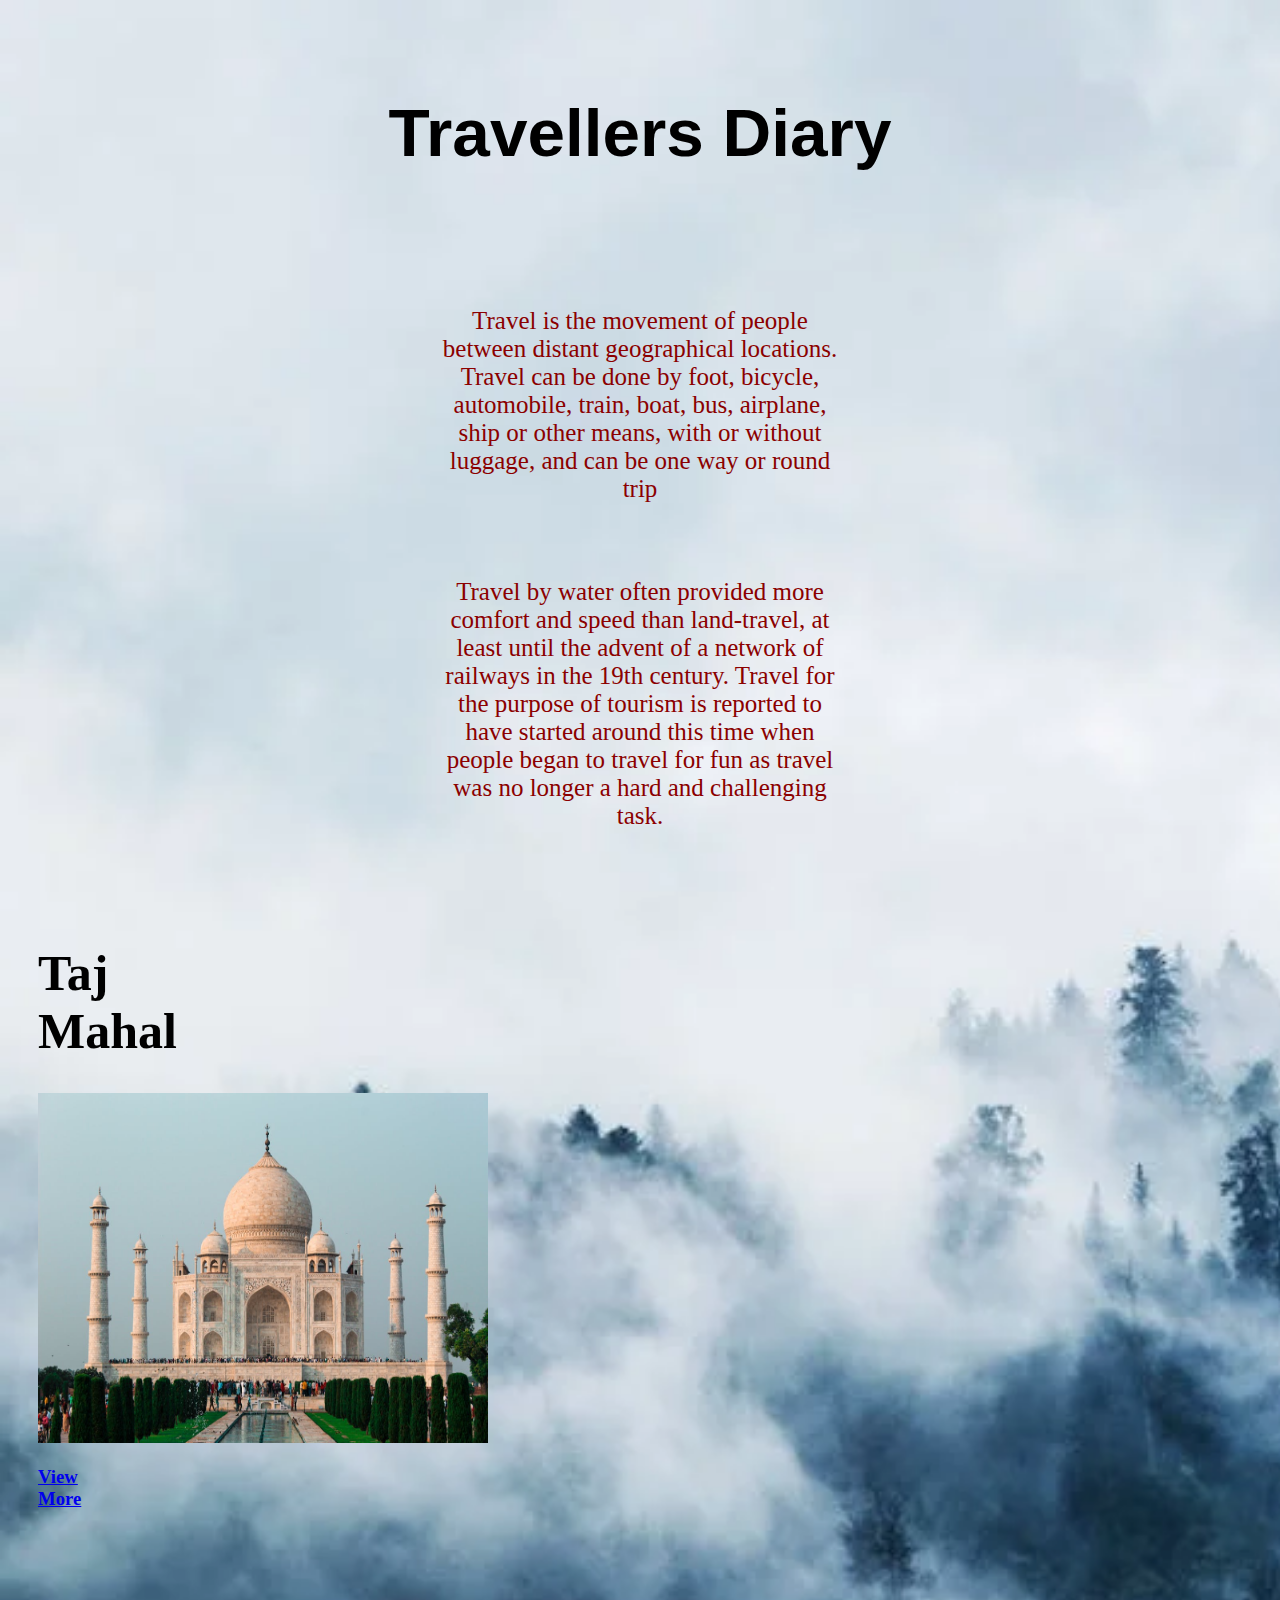
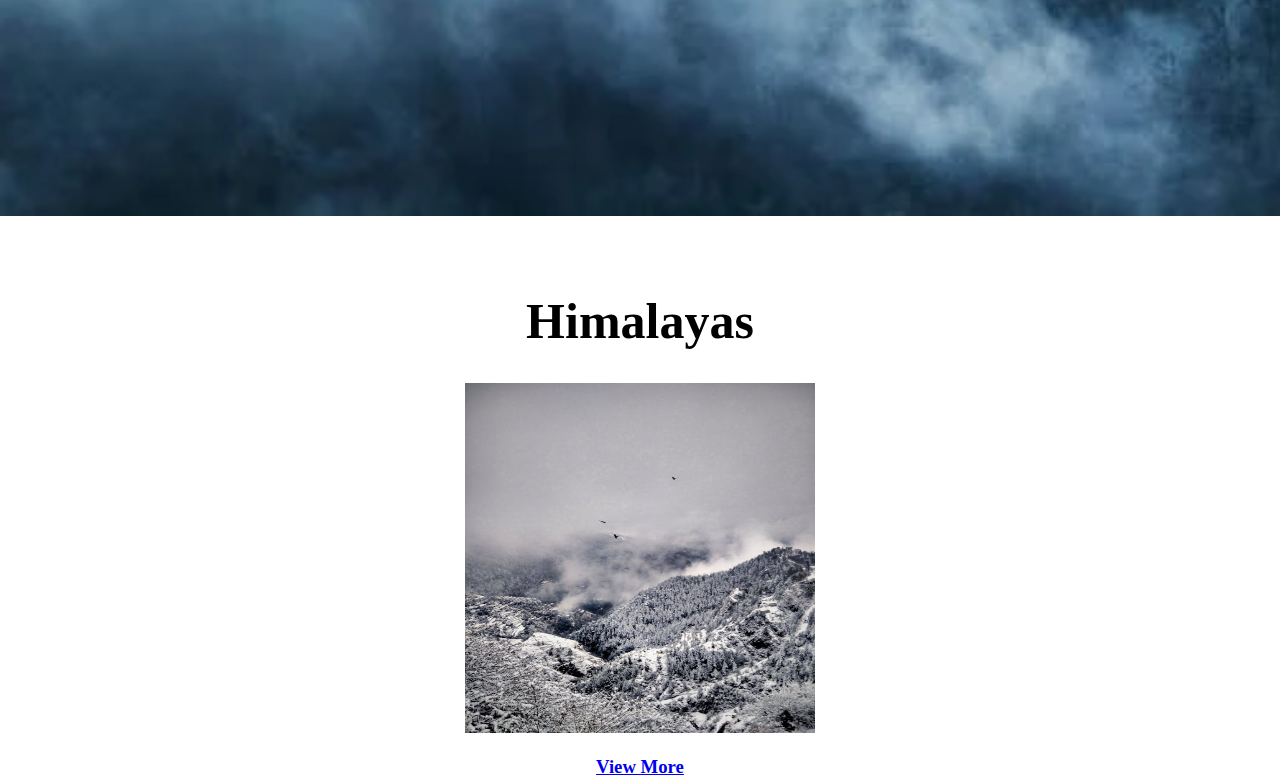
<file: index.html>
<!DOCTYPE html>
<html lang="en">
<head>
    <meta charset="UTF-8">
    <meta name="viewport" content="width=device-width, initial-scale=1.0">
    <title>Document</title>
</head>
<link rel="stylesheet" href="./CSS/style.css">
<body>
    <div class="header">
     <h2>
    Travellers Diary        
    </h2> 
    </div>
    <p class="section">
        Travel is the movement of people between distant geographical locations. Travel can be done by foot, bicycle, automobile, train, boat, bus, airplane, ship or other means, with or without luggage, and can be one way or round trip
    </p>
    <p class="section">Travel by water often provided more comfort and speed than land-travel, at least until the advent of a network of railways in the 19th century. Travel for the purpose of tourism is reported to have started around this time when people began to travel for fun as travel was no longer a hard and challenging task. </p>
    <div>
    <div class="main1">
        <H1>Taj Mahal</H1>
        <img src="./Images/tj.jpeg" alt="tajmahal" height="350px" width="450px">
        <a href="./taj.html">
        <h3>View More</h3>
    </a>


    </div>
    <div class="main2">
      <h1>Himalayas</h1>
      <img src="./Images/himalayas.jpeg" alt="himalaya" height="350px" width="350px">
      <a href="./him.html">
        <h3>View More</h3>
    </a>
    </div>
</div>
</body>
</html>
</file>
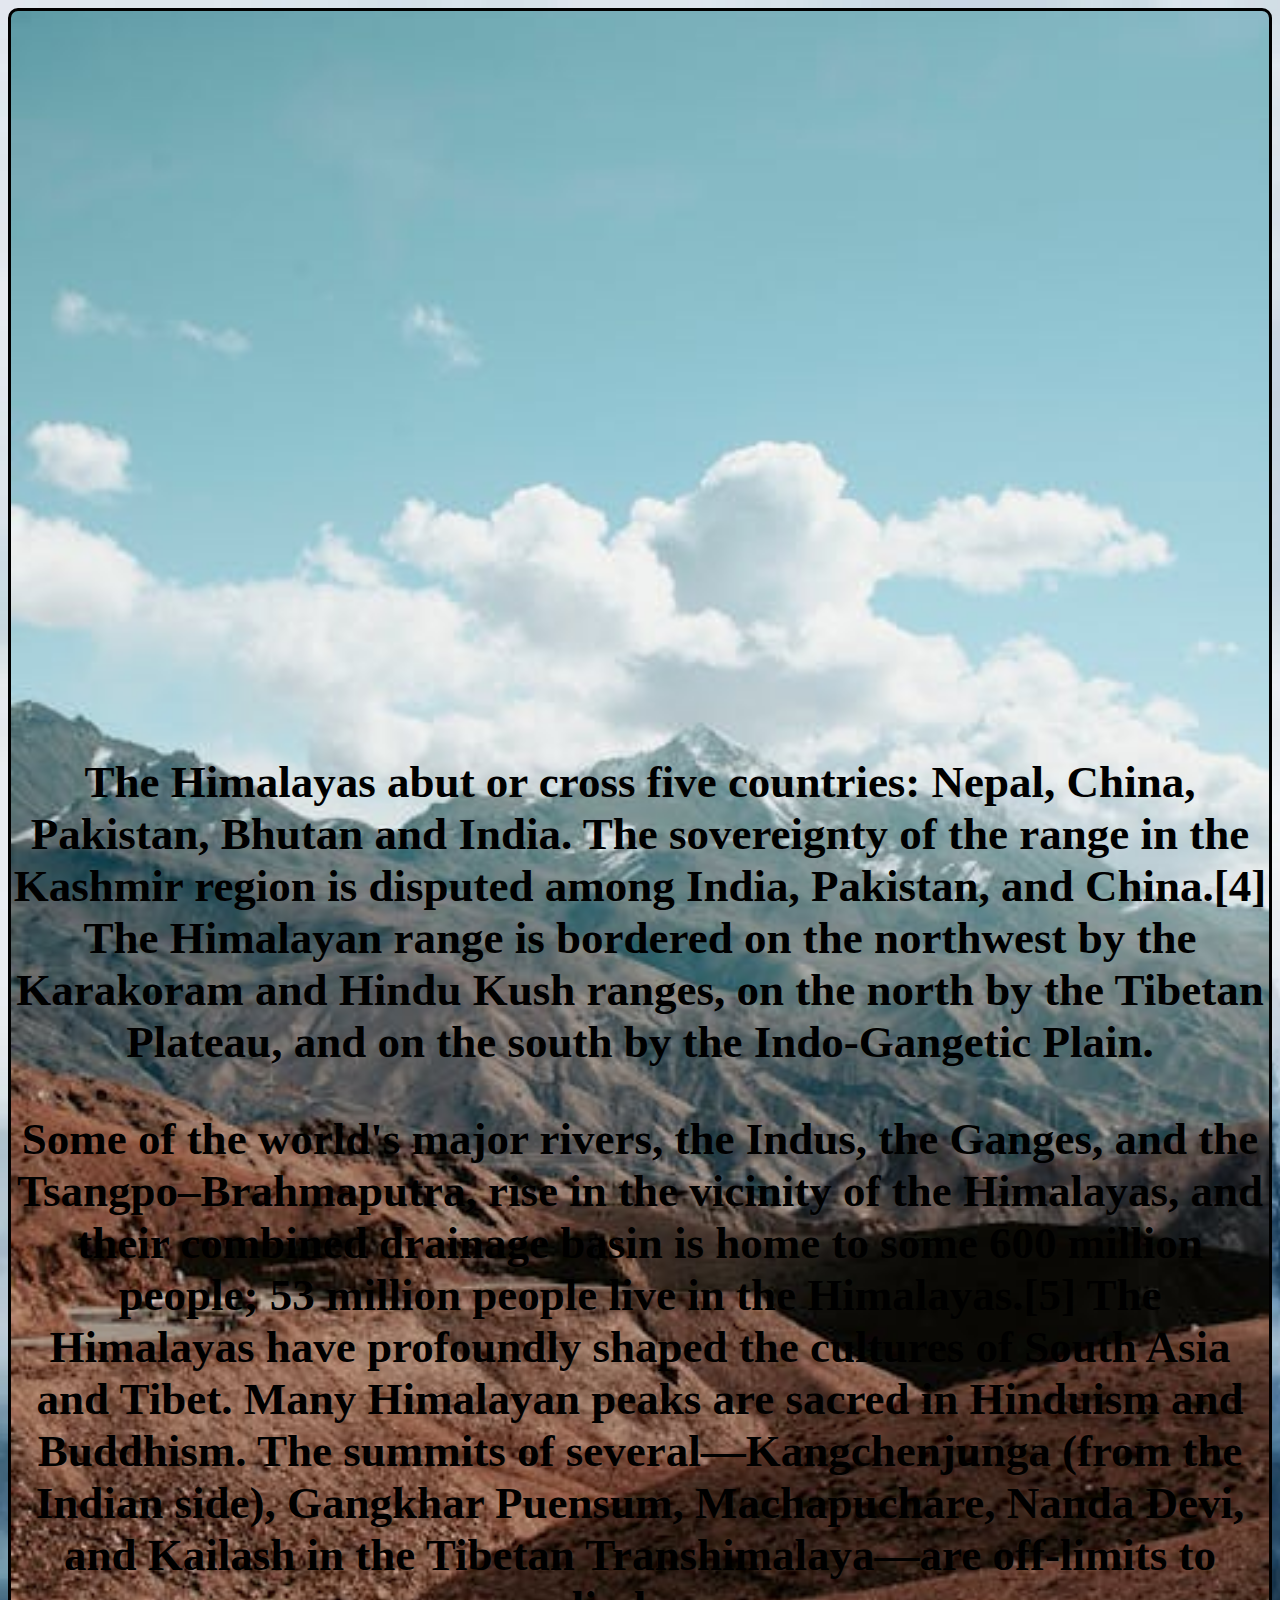
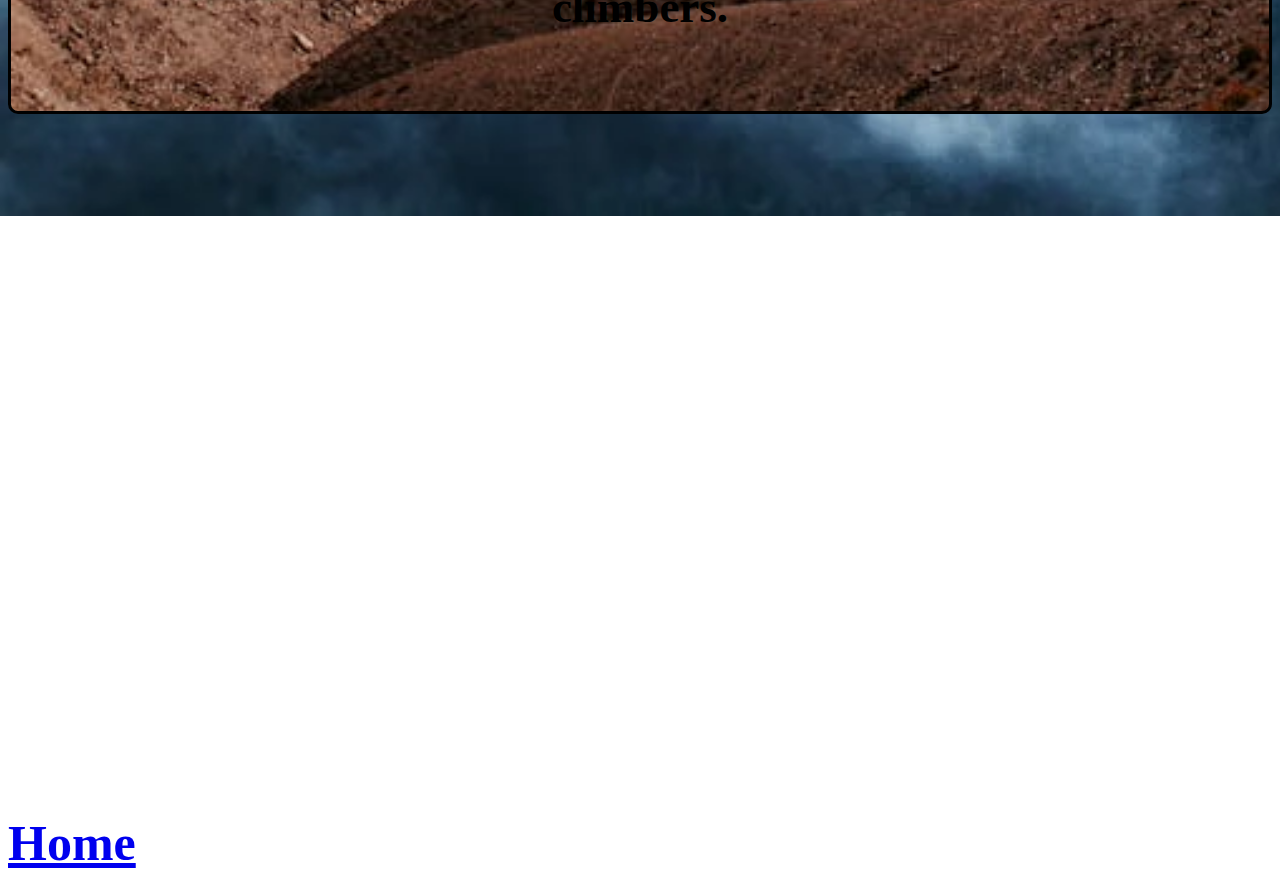
<file: him.html>
<!DOCTYPE html>
<html lang="en">
<head>
    <meta charset="UTF-8">
    <meta name="viewport" content="width=device-width, initial-scale=1.0">
    <title>Document</title>
</head>
<link rel="stylesheet" href="./CSS/style.css">
<body>
    <div class="himsection">
 <p>The Himalayas abut or cross five countries: Nepal, China, Pakistan, Bhutan and India. The sovereignty of the range in the Kashmir region is disputed among India, Pakistan, and China.[4] The Himalayan range is bordered on the northwest by the Karakoram and Hindu Kush ranges, on the north by the Tibetan Plateau, and on the south by the Indo-Gangetic Plain. </p>
   <p>Some of the world's major rivers, the Indus, the Ganges, and the Tsangpo–Brahmaputra, rise in the vicinity of the Himalayas, and their combined drainage basin is home to some 600 million people; 53 million people live in the Himalayas.[5] The Himalayas have profoundly shaped the cultures of South Asia and Tibet. Many Himalayan peaks are sacred in Hinduism and Buddhism. The summits of several—Kangchenjunga (from the Indian side), Gangkhar Puensum, Machapuchare, Nanda Devi, and Kailash in the Tibetan Transhimalaya—are off-limits to climbers.</p>
</div>
<a href="./index.html">
    <h1>Home</h1>
</a>
</body>
</html>
</file>
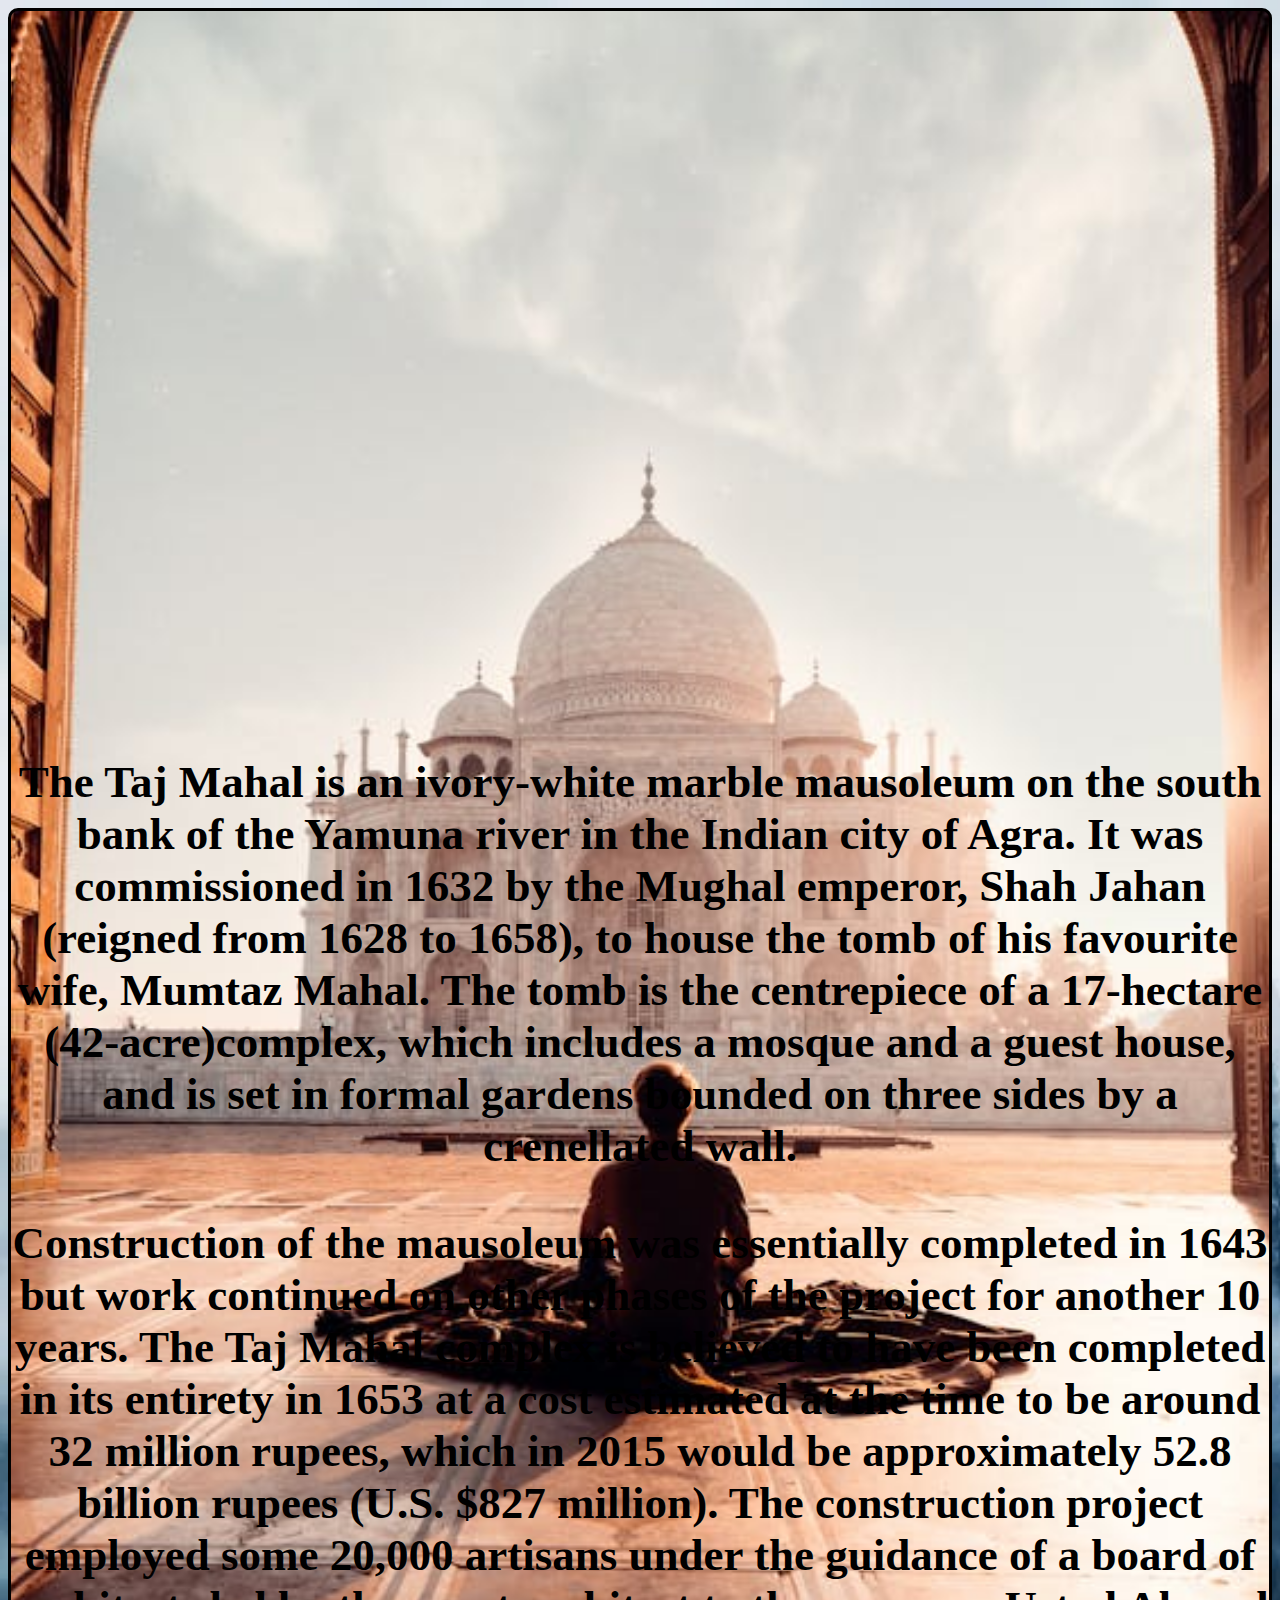
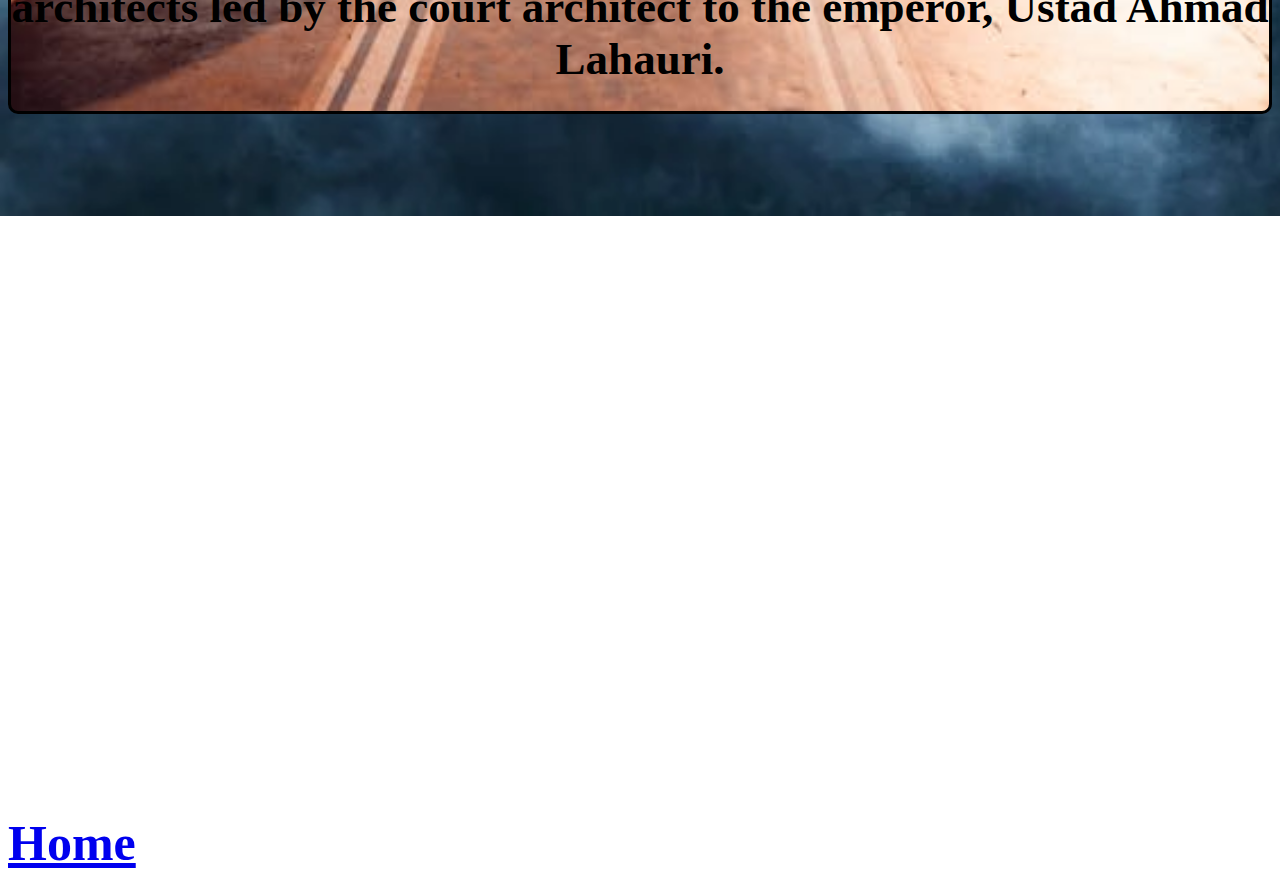
<file: taj.html>
<!DOCTYPE html>
<html lang="en">
<head>
    <meta charset="UTF-8">
    <meta name="viewport" content="width=device-width, initial-scale=1.0">
    <title>Document</title>
</head>
<link rel="stylesheet" href="./CSS/style.css">
<body>
    <!-- <marquee behavior="" direction="up"> -->
    <div class="tajsection">
    <!-- <img src="./Images/tajbg.jpeg" > -->
    <p>The Taj Mahal is an ivory-white marble mausoleum on the south bank of the Yamuna river in the Indian city of Agra. It was commissioned in 1632 by the Mughal emperor, Shah Jahan (reigned from 1628 to 1658), to house the tomb of his favourite wife, Mumtaz Mahal. The tomb is the centrepiece of a 17-hectare (42-acre)complex, which includes a mosque and a guest house, and is set in formal gardens bounded on three sides by a crenellated wall.</p>
     <p>Construction of the mausoleum was essentially completed in 1643 but work continued on other phases of the project for another 10 years. The Taj Mahal complex is believed to have been completed in its entirety in 1653 at a cost estimated at the time to be around 32 million rupees, which in 2015 would be approximately 52.8 billion rupees (U.S. $827 million). The construction project employed some 20,000 artisans under the guidance of a board of architects led by the court architect to the emperor, Ustad Ahmad Lahauri.</p>
</div>
<a href="./index.html">
    <h1>Home</h1>
</a>
<!-- </marquee> -->
</body>
</html>
</file>
<file: CSS/style.css>
body{
    background-image: url('../Images/bckimg1.webp');
    background-repeat: no-repeat;
    background-size: cover;
    height: 1800px;
    
}
.section{
    text-align: center;
    color:darkred ;
    font-size: 25px;
    padding: 25px;
    margin-left: 400px;
    margin-right: 400px;
}
.main1{
    text-align: center;
    /* border: 3px solid black; */

    margin-right: 1500px;
    padding: 30px;
}
.main2{
    text-align: center;
    padding-top: 300px;
    /* margin-bottom: 2500px; */
    
    border-top: 100px;
}
.header{
    /* border: 3px solid black; */
    /* border-radius: 10px; */  
    padding: 30px;
    font-size: 45px;

    text-align: center;
    font-family: 'Trebuchet MS', 'Lucida Sans Unicode', 'Lucida Grande', 'Lucida Sans', Arial, sans-serif;


    /* padding-left: 100px;
    padding-right: 20px;
    padding-top: 12px;
    padding-bottom: 20px; */
}
h1{
    font-size: 50px;
    /* background-image: url('../Images/tajbg.jpeg'); */
}
.tajsection{
    font-size: 45px;
    background-image:url('../Images/tajbg.jpeg') ;
    background-repeat: no-repeat;
    background-position: center;
    
    background-size: cover;
     height: 1000px; 
    text-align: center;
    padding-top:700px;
    color:black;
    border: 3px solid black;
    border-radius: 10px;
    
    font-weight: 600;
    /* margin-left: 300px;
    margin-right: 300px; */
    margin-bottom: 700px;
    
}
.himsection{
    font-size: 45px;
    background-image:url('../Images/himbg.jpeg') ;
    background-repeat: no-repeat;
    background-position: center;
    
    background-size: cover;
     height: 1000px; 
    text-align: center;
    padding-top:700px;
    color:black;
    border: 3px solid black;
    border-radius: 10px;
    
    font-weight: 600;
    /* margin-left: 300px;
    margin-right: 300px; */
    margin-bottom: 700px;
    
}
</file>
